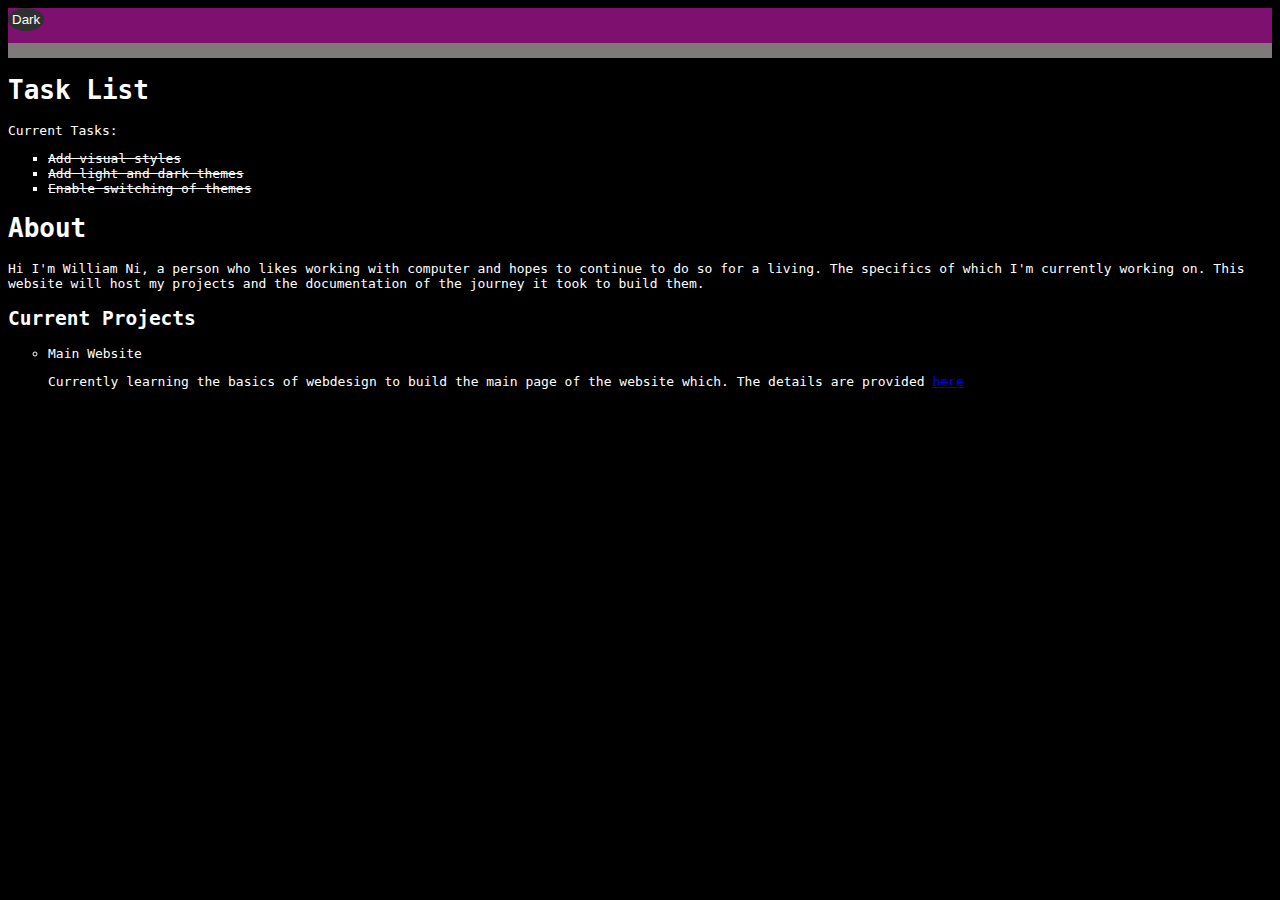
<file: MainPage/index.html>
<!DOCTYPE html>
<html lang="en">
<head>
    <meta charset="UTF-8">
    <meta http-equiv="X-UA-Compatible" content="IE=edge">
    <meta name="viewport" content="width=device-width, initial-scale=1.0">
    <title>Homepage</title>
    <link rel="stylesheet" href="main.css">
</head>
    <div class= "navbar"> <button class = "btn"> Dark</button> </div>
<body class= "dark-theme">
    <h1> Task List</h1>
    <p id = "msg"> Current Tasks:</p>
    <ul>
        <li class="list"> <strike> Add visual styles </strike></li>
        <li class="list"><strike> Add light and dark themes </strike></li>
        <li class="list"><strike>Enable switching of themes</strike></li>
    </ul>
    <div>
        <h1>About</h1>
        <p>Hi I'm William Ni, a person who likes working with computer and hopes to continue to do so for a living.
            The specifics of which I'm currently working on.
            This website will host my projects and the documentation of the journey it took to build them.</p>
    </div>
    <div>
        <h2>Current Projects</h2>
        <ul>
            <li>Main Website</li>
            <!-- Need to fix wording of "here" as it is bad practice-->
            <p>
                Currently learning the basics of webdesign to build the main page of the website which.
                 The details are provided <a href="../ProjectDocumentation/mainPageDoc.html">here</a>
            </p>
        </ul>
    </div>
    <!-- add javascript to end so page can render fully -->
    <script src="app.js"></script>
    <!-- fault tolerance -->
    <noscript>You need to enable javascript to view the full website.</noscript>
</body>
</html>
</file>
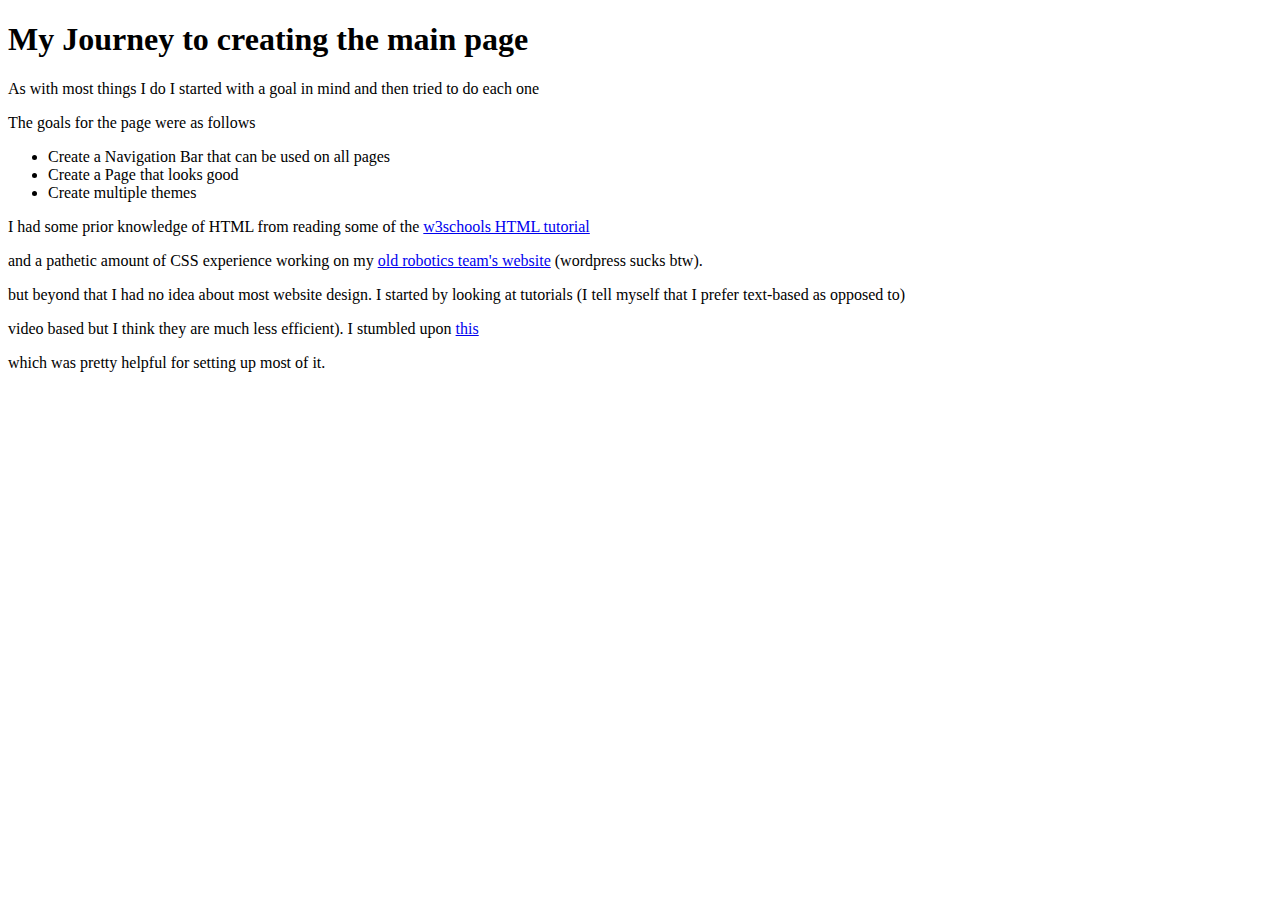
<file: ProjectDocumentation/mainPageDoc.html>
<!DOCTYPE html>
<html lang="en">
<head>
    <meta charset="UTF-8">
    <meta http-equiv="X-UA-Compatible" content="IE=edge">
    <meta name="viewport" content="width=device-width, initial-scale=1.0">
    <title>Journey to Main Page</title>
</head>
<body>
    <h1>My Journey to creating the main page</h1>
    <p>As with most things I do I started with a goal in mind and then tried to do each one</p>
    <p>The goals for the page were as follows</p>
    <ul>
        <li>Create a Navigation Bar that can be used on all pages</li>
        <li>Create a Page that looks good</li>
        <li>Create multiple themes</li>
    </ul>
    <p>I had some prior knowledge of HTML from reading some of the <a href="https://www.w3schools.com/html/">w3schools HTML tutorial</a></p>
    <p>and a pathetic amount of CSS experience working on my <a href="https://604robotics.com">old robotics team's website</a> (wordpress sucks btw).</p>
    <p>but beyond that I had no idea about most website design. I started by looking at tutorials (I tell myself that I prefer text-based as opposed to)</p>
    <p>video based but I think they are much less efficient). I stumbled upon <a href=" https://docs.microsoft.com/en-us/learn/modules/build-simple-website/">this</a></p>
    <p>which was pretty helpful for setting up most of it. </p>
</body>
</html>
</file>
<file: MainPage/main.css>
/* #constants 
There's supposed to be a more complicated explanation, but I don't understand it so I'll just paste it here
The :root selector represents the <html> element in the HTML page. For this kind of task, a best practice is 
to define a set of global CSS variables in a CSS rule with the :root selector. In this example, you've defined 
three color variables. You'll next be able to use these variables in other CSS rules.
*/
:root {
    --black: #000000;
    --white: #ffffff;
    --grey: #303030;
    --light-grey: #c3c3c3;
}

.light-theme{
    --bg: var(--white);
    --fontColor: var(--black);
    --btnBg: var(--light-grey);
    --btnColor: var(--black);
}

.dark-theme{
    --bg: var(--black);
    --fontColor: var(--white);
    --btnBg: var(--grey);
    --btnColor: var(--white);
}

.navbar{
    position: sticky;
    box-sizing: border-box;
    align-items: center;
    height: 50px;
    width: 100%;
    background-color: #7e1070;
    overflow: hidden;
    border-bottom: 15px solid #7e7a7a;
}

.btn{
    position: absolute;
    top: 0px;
    float: left;
    padding: 4px;
    border-radius: 50%;
    border: none;
    color: var(--btnFontColor);
    background-color: var(--btnBg);
}


.list{
    list-style: square;
}

body{
    background-color: var(--bg);
    color: var(--fontColor);
    font-family: monospace;
}

/*editing default classes*/
/*
ul{
    font-family: helvetica;
}
*/

li{
    list-style: circle;
}


/* how to make an id*/
/* 
#msg{
    font-family: monospace;
} */
</file>
